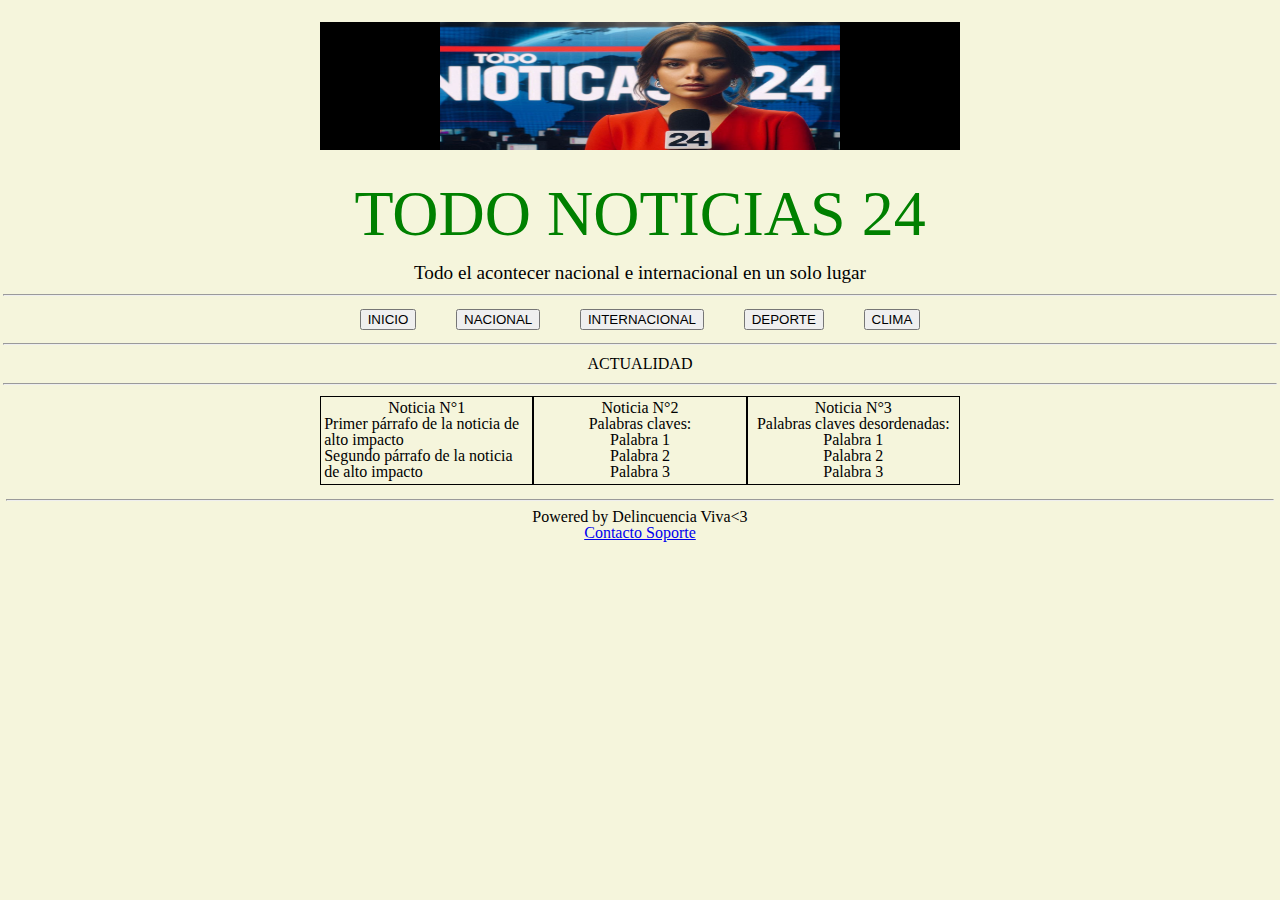
<file: index.html>
<!DOCTYPE html>
<html lang="es">
<head>
    <meta charset="UTF-8">
    <meta name="viewport" content="width=device-width, initial-scale=1.0">
    <title>TODO NOTICIAS 24</title>
    <link rel="stylesheet" href="./estilos.css" />
    <link rel="stylesheet" href="./reset.css" />
</head>
<body class="fondo">
    <header>
        <img src="./prensa.jpg" class="banner"/>
        <h1 class="titulo">TODO NOTICIAS 24</h1>
        <p class="subtitulo">Todo el acontecer nacional e internacional en un solo lugar</p>
        <hr />
        <div id="menu-container">
            <button>INICIO</button>
            <button>NACIONAL</button>
            <button>INTERNACIONAL</button>
            <button>DEPORTE</button>
            <button>CLIMA</button>
        </div>
        <hr />
    </header>
    <main>
        <section>
            <titulo>
                <h2 class="titulo-actualidad">ACTUALIDAD</h2>
            </titulo>
        <hr />
            <div id="articles-container">
                <div class="article">
                    <h3>Noticia N°1</h3>
                        <p>Primer párrafo de la noticia de alto impacto</p>
                        <p>Segundo párrafo de la noticia de alto impacto</p>
                </div>
                <div class="article">
                    <h3>Noticia N°2</h3>
                        <p>Palabras claves:</p>
                        <ol>
                        <li>Palabra 1</li>
                        <li>Palabra 2</li>
                        <li>Palabra 3</li>
                        </ol>
                </div>
                <div class="article">
                    <h3>Noticia N°3</h3>
                        <p>Palabras claves desordenadas:</p>
                        <ul>
                        <li>Palabra 1</li>
                        <li>Palabra 2</li>
                        <li>Palabra 3</li>
                        </ul>
                </div>
            </div>
        </section>
    </main>
    <footer>
        <div id="footer-container">
            <hr />
            <p>Powered by Delincuencia Viva<3</p>
            <a href="./contact.html" >Contacto Soporte</a>
        </div>
    </footer>
</body>
</html>
</file>
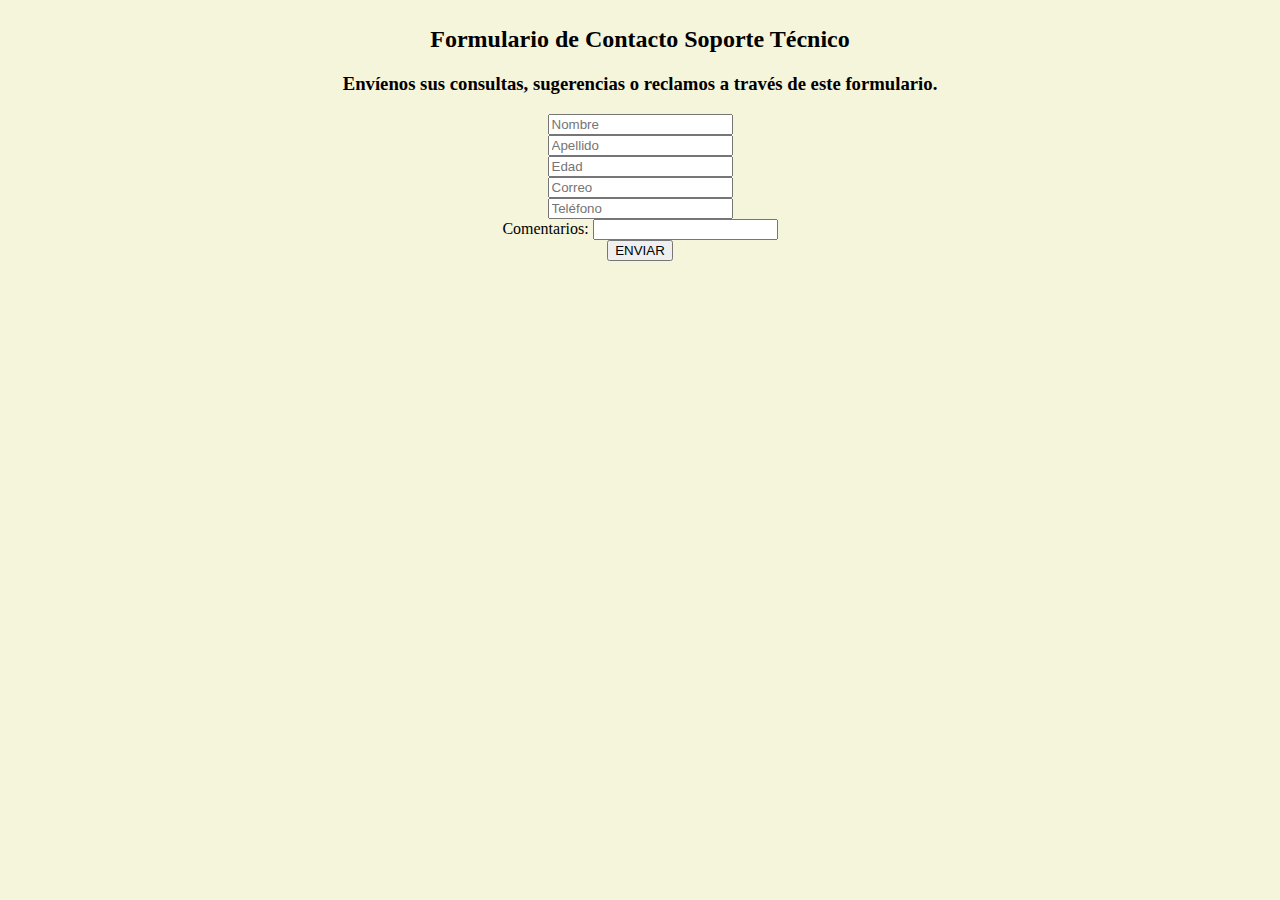
<file: contact.html>
<!DOCTYPE html>
<html lang="es">
<head>
    <meta charset="UTF-8">
    <meta name="viewport" content="width=device-width, initial-scale=1.0">
    <title>Formulario de Contacto</title>
    <link rel="stylesheet" type="text/css" href="./estilos.css" />
</head>
<body class="fondo">
    <div id="form-container">
        <header>
            <h2>Formulario de Contacto Soporte Técnico</h2>
        </header>
        <main>
            <div>
                <h3>
                    Envíenos sus consultas, sugerencias o reclamos a través de este formulario.
                </h3>
            </div>
            <form>
                <div>
                    <input type="text" name="nombre" placeholder="Nombre" />
                </div>
                <div>
                    <input type="text" name="apellido" placeholder="Apellido" />
                </div>
                <div>
                    <input type="number" name="edad" placeholder="Edad" />
                </div>
                <div>
                    <input type="email" name="correo" placeholder="Correo"/>
                </div>
                <div>
                    <input type="tel" name="telefono" placeholder="Teléfono" />
                </div>
                <div>
                    <label for="text">Comentarios: </label>
                    <input type="text" name="descripcion" />
                </div>
                <button>ENVIAR</button>
            </form>
        </main>
    </div>

</body>
</html>
</file>
<file: estilos.css>
.fondo {
    background-color:beige;
    margin: auto;
    padding: 0.2em;
}
.banner {
    display: block;
    margin: auto;
    margin-block: 1em;
    width: 50vw;
    height: 10vw;
    padding: 0.2em;
}
.titulo {
    font-size: 4em;
    text-align: center;
    color: green;
    width: 50vw;
    margin: auto;
    padding: 0.2em;
}
.subtitulo {
    font-size: 1.2em;
    text-align: center;
    color: black;
    width: 50vw;
    margin: auto;
    padding: 0.2em;
}
#menu-container{
    display: flex;
    font-size: 3em;
    justify-content:space-evenly;
    background-color: beige;
    width: 50vw;
    margin: auto;
    padding: 0.1em;
}
button:hover {
    background-color:green;
    transition: 0.5s;
    border-radius: 10%;
    text-decoration: none;
}
.titulo-actualidad {
    font-size: 1em;
    text-align: center;
    color: black;
    width: 50vw;
    margin: auto;
    padding: 0.2em;
}
#articles-container{
    display: flex;
    justify-content:space-around;
    width: 50vw;
    margin: auto;
    padding: 0.2em;
}
.article {
    display: flex;
    flex-direction: column;
    align-items: center;
    border: 1.3px solid black;
    width:100vw;
    padding: 0.2em;
}
#footer-container {
    text-align: center;
    vertical-align: bottom;
    margin:auto;
    padding: 0.2em;
}
#form-container {
    text-align: center;
    margin: auto;
    padding: 0.2em;
}
</file>
